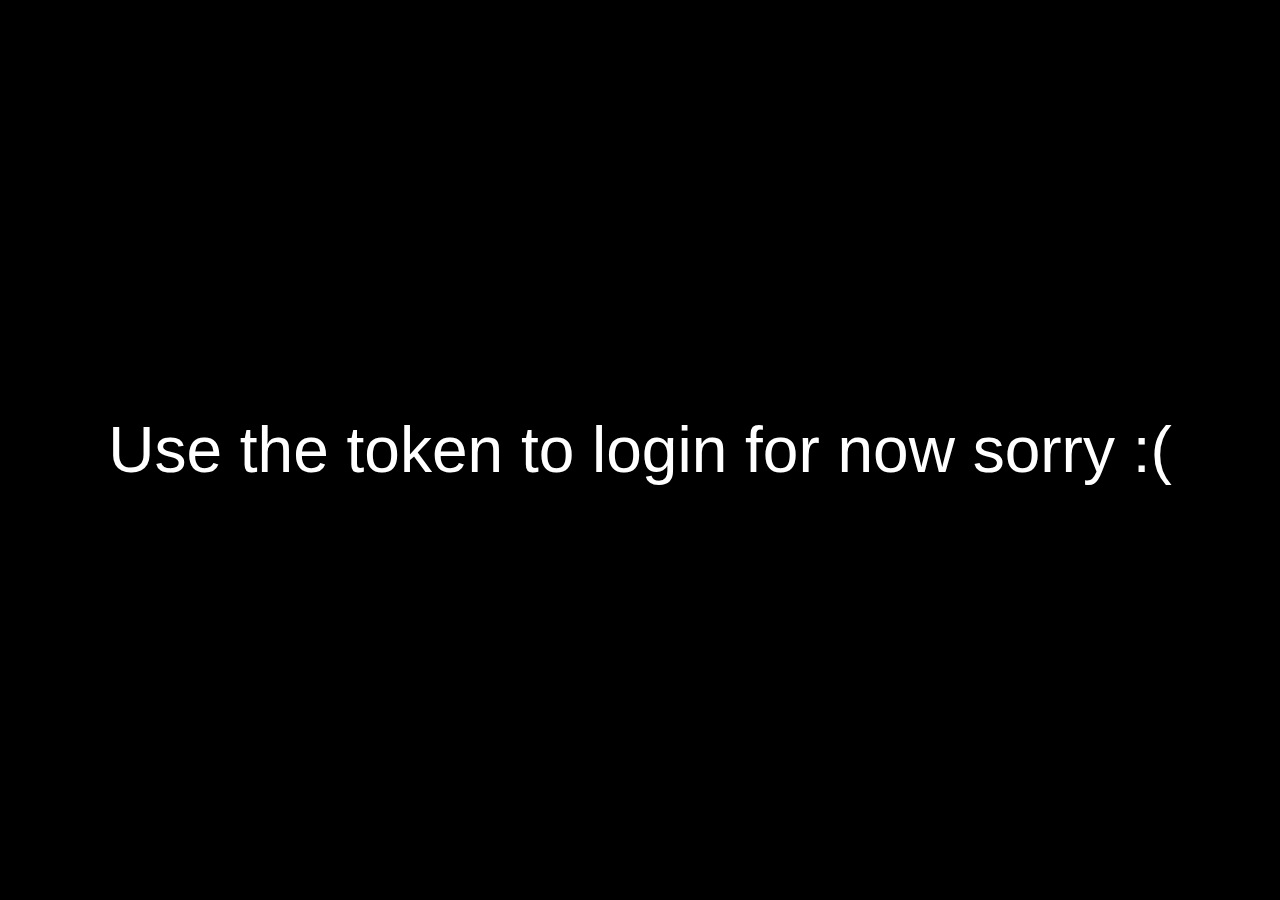
<file: login.html>
<!DOCTYPE html>
<html lang="en">
<head>
  <meta charset="UTF-8">
  <title>Login</title>
  <style>
    body {
      margin: 0;
      height: 100vh;
      background: #000;
      color: #fff;
      display: flex;
      justify-content: center;
      align-items: center;
      font-family: sans-serif;
      font-size: 4rem;
      text-align: center;
    }
  </style>
</head>
<body>
  <div>Use the token to login for now sorry :(</div>
</body>
</html>
</file>
